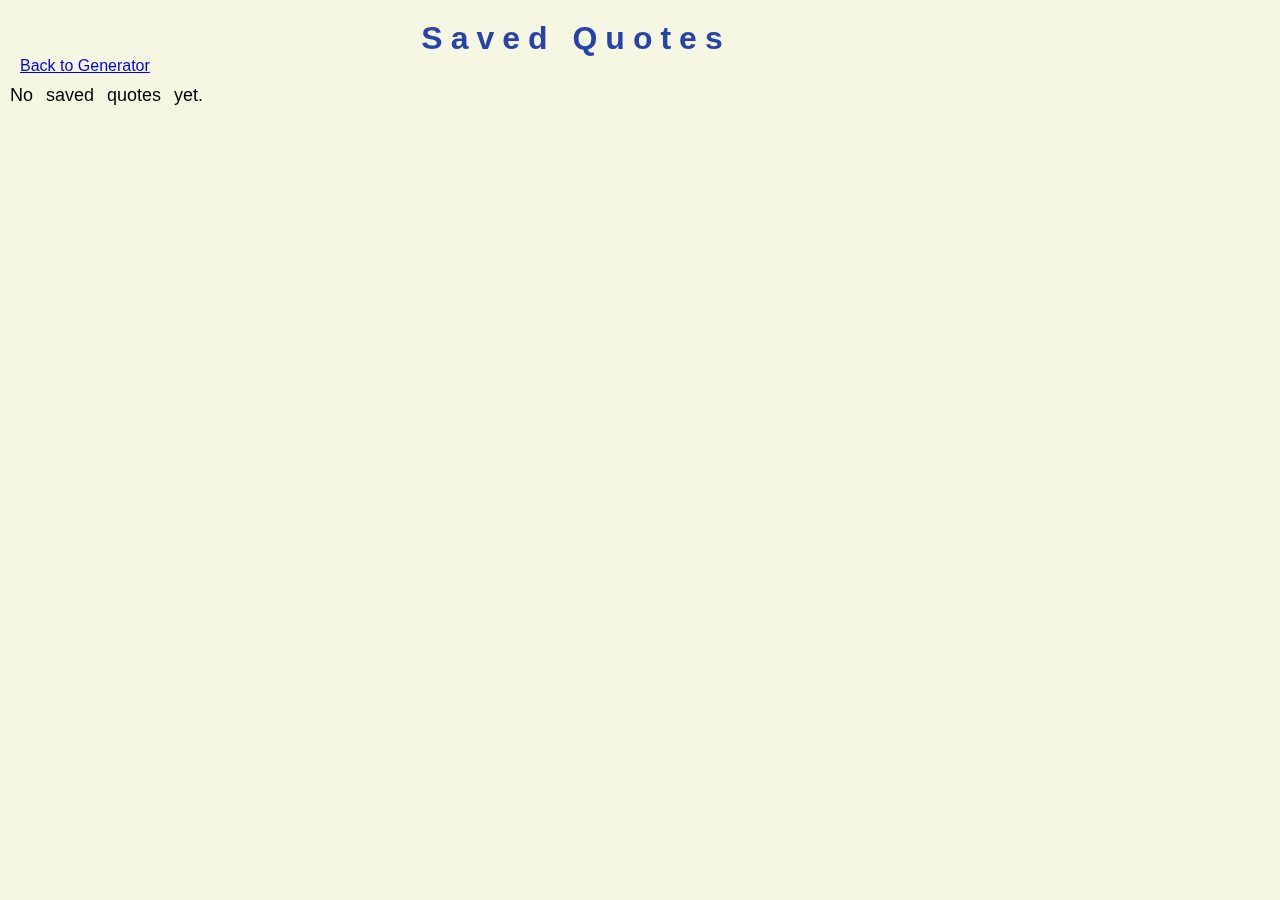
<file: IOD-mini-project-1/saved.html>
<!DOCTYPE html>
<html lang="en">
<head>
  <meta charset="UTF-8" />
  <meta name="viewport" content="width=device-width, initial-scale=1.0"/>
  <title>Saved Quotes</title>
  <link rel="stylesheet" href="styles.css">
</head>
<body>
  <header>
    <h1>Saved Quotes</h1>
    <a href="index.html">Back to Generator</a>
  </header>
  <main>
    <div id="saved-quotes"></div>
  </main>

  <script>
    const container = document.getElementById("saved-quotes");
    const savedQuotes = JSON.parse(localStorage.getItem("savedQuotes")) || []; //Retrieve saved quotes from local storage

    // Checks if there are any saved quotes
    if (savedQuotes.length === 0) {
      container.innerHTML = "<p>No saved quotes yet.</p>"; // Display message if no quotes are saved
    } else {
      savedQuotes.forEach((item, index) => { 
        const quoteEl = document.createElement("div"); // Create a new div for each saved quote
        quoteEl.className = "saved-quote"; // Assigns a class name to that div
        quoteEl.innerHTML = `
          <p>"${item.quote}"</p>
          <p><strong>${item.author}</strong></p>
          <hr/>
        `; // Updates the HTML file with the div content containing the quote and author
        container.appendChild(quoteEl); // Appends the new div to the container
      });
    };
  </script>
</body>
</html>
</file>
<file: IOD-mini-project-1/styles.css>
* {
    margin: 0;
    padding: 0;
    box-sizing: border-box;
}

body {
    font-family: 'Gidole', sans-serif; /* Added font-family from Google */
    background-color: #e7edbb6c;
    margin: 0;
    width: 100%;
    max-width: 90vw;
    min-height: 100vh;
    padding: 10px;
    position: relative; 
    overflow: hidden; 
    z-index: 0; /* Added to ensure the pseudo-element is behind the content for the animation */
}

.intro {
    background-color: white;
    padding: 20px;
    border-radius: 10px;
    box-shadow: 0 4px 10px rgba(0, 0, 0, 0.3);
    max-width: 600px;
    text-align: center;
}

h1 {
    text-align: center;
    color: rgba(31, 61, 170, 0.97);
    font-family: 'Gidole', sans-serif;
    animation: scaleUp 1.2s ease-out forwards; /* Animation for scaling up */
    letter-spacing: 8px;
}

h2 {
    margin: 5px 0;
}

header {
    position: sticky; 
    top: 0;
    padding: 10px;
    z-index: 1000; /* Ensures header is above other content */
}

.page-container {
    display: flex;
    flex-direction: column;
    align-items: center;
    justify-content: center;
    max-width: 900px; 
    margin: 0 auto;
    padding: 20px;
}

p{
    word-spacing: 8px;
    font-family: 'Gidole', sans-serif;
    font-size: 18px;
 }

section {
    padding: 20px;
    font-family: 'Gidole', sans-serif;
    background-color: #fff;
    border-radius: 5px;
    box-shadow: 0 3px 8px rgba(0, 0, 0, 0.8);
    text-align: center;
    width: 100%; 
    max-width: 90vw; 
    display: flex;
    flex-direction: column;
    align-items: center;
    justify-content: center;
}

.intro, .container {
    width: 100%; 
}

button {
    padding: 10px 20px;
    background-color: hsl(240, 20%, 40%);
    color: white;
    border: black solid 1px;
    border-radius: 20px;
    box-shadow: 0 4px 10px rgba(0, 0, 0, 0.3);
    cursor: pointer; 
    font-size: 16px;
    width: 100%; 
    height: 50px;
    font-size: 20px;
}

.button-wrapper {
    display: flex;
    justify-content: center;
    margin-top: 10px;
}

.container {
    max-width: 90vw;
    margin: 0 auto;
    text-align: center;
    display: flex;
    flex-direction: column;
    justify-content: center;
    align-items: center;
    margin-top: 20px;
}

#author {
    margin-bottom: 10px;
}

#history {
    margin-top: 10px;
}

#quote, #author {
    font-weight: bold;
}

#quote-image img {
    width: 100%; 
    max-width: 300px;
    height: auto;
    border-radius: 10px;
    margin-bottom: 20px;
    object-fit: cover; /* Ensures the image covers the area without distortion */
    box-shadow: 0 4px 10px rgba(0, 0, 0, 0.3);
    opacity: 0;
}

#quote-container {
    border: 1px solid #ccc;
    border-radius: 10px;
    box-shadow: 0 4px 10px rgba(0, 0, 0, 0.3);
    padding: 20px;
    background: linear-gradient(to bottom right, #669999 23%, #3366cc 100%);
    display: none; /* Initially hidden */
}

/* Animation for fading in the image */
@keyframes fadeInScale {
    from {
        opacity: 0;
        transform: scale(0.8);
    }
    to {
        opacity: 1;
        transform: scale(1);
    }
}


img.animated {
    animation: fadeInScale 0.5s ease forwards;
}

#quote-image img {
    opacity: 0; 
}

/* Styling for the cloudy background animation */
body::before {
    content: ""; 
    position: fixed; 
    top: 0;
    left: 0;
    width: 200%; 
    height: 200%;
    background: url('https://www.transparenttextures.com/patterns/dark-mosaic.png') repeat; /* Background pattern */
    animation: moveStars 60s linear infinite; 
    opacity: 0.4; 
    z-index: -1; 
    pointer-events: none; 
}

/* Animation for moving the background */
@keyframes moveStars {
    from {
        transform: translate(0, 0);
    }
    to {
        transform: translate(-500px, -500px);
    }
}

.page-container, .container, .intro {
    position: relative;
    z-index: 1;
}

/* Animation for scaling up the header */
/* This animation will make the header scale up from 0.8 to 1 */
@keyframes scaleUp {
    0% {
        transform: scale(0.4);
        opacity: 0;
    }
    50% {
        opacity: 0.5;
    }
    100% {
        transform: scale(1);
        opacity: 1;
    }
}

.like-button {
    position: absolute;
    bottom: 10px; /* Adjusted to be above the footer */
    right: 10px; /* Positioned at the bottom right corner */
    background-color: #e63946;
    border: none;
    border-radius: 30%;
    width: 30px;
    height: 30px;
    font-size: 20px;
    cursor: pointer;
    display: flex;
    align-items: center;
    justify-content: center;
    box-shadow: 0 2px 8px rgba(0,0,0,0.2);
    transition: background-color 0.3s ease; /* Smooth transition for background color */
}

.like-button:hover {
    background-color: #d62828;
}

@media (max-width: 768px) {
    body {
        width: 100%;
        max-width: 100vw;
        height: 100vh;
        overflow: hidden;
        padding: 0;
    }

    .page-container, .container, .intro, .quote-box, section {
        width: 100%;
        padding: 5px;
        margin: 0;
    }

    h1 {
        font-size: 1.5rem;
        letter-spacing: 4px;
    }

    p, h2 {
        font-size: 1rem;
    }

    button {
        font-size: 1rem;
        padding: 6px;
        height: 40px;
    }

    .like-button {
        position: static;
        margin: 10px auto 0 auto;
    }

    #quote-image img {
        max-width: 90vw;
        height: auto;
    }
}
</file>
